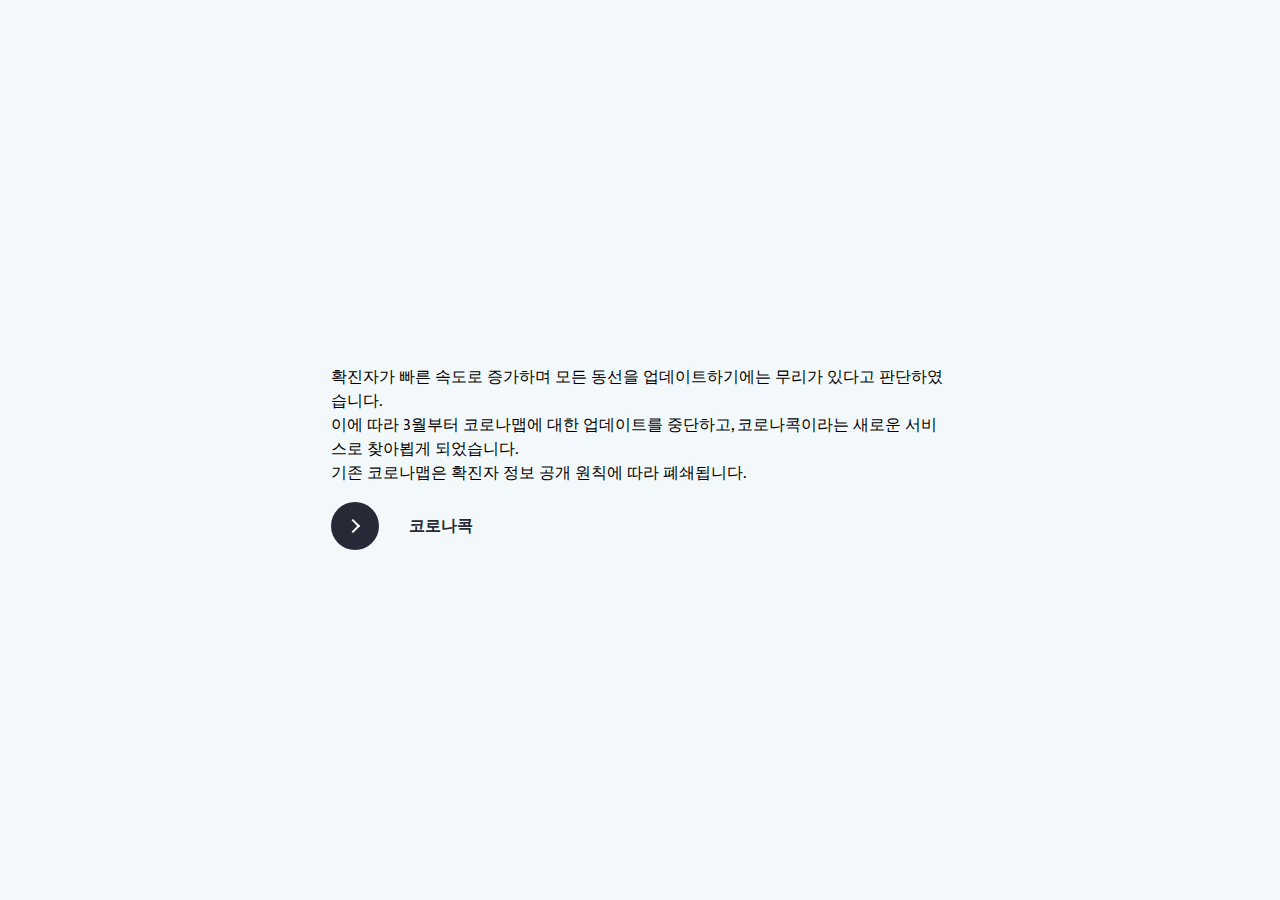
<file: index.html>
<!DOCTYPE html>

<head>
  <title>코로나맵 - 코로나19 확진자 이동경로</title>
<meta name="naver-site-verification" content="8f27f18ca940f5911cb370fe9e8bf51cb94b961d"/>
<link rel="canonical" href="http://coronamap.coo.kr" />
<meta name="description" content="코로나19 국내 확진자의 이동경로 및 확산 정보를 제공합니다">
<meta property="og:type" content="website">
<meta property="og:title" content="코로나맵">
<meta property="og:url" content="http://coronamap.coo.kr">
<meta name="twitter:card" content="summary">
<meta name="twitter:title" content="코로나19 국내 확산 지도">
<meta name="twitter:description" content="코로나19 국내 확진자의 이동경로 및 확산 정보를 제공합니다">
<meta name="twitter:domain" content="코로나19 국내 확산 지도">
<meta name="viewport" content="width=device-width, initial-scale=1">
   <!-- Global site tag (gtag.js) - Google Analytics -->
   <script async src="https://www.googletagmanager.com/gtag/js?id=UA-156991281-1"></script>
   <script>
     window.dataLayer = window.dataLayer || [];
     function gtag(){dataLayer.push(arguments);}
     gtag('js', new Date());

     gtag('config', 'UA-156991281-1');
  </script>
</head>
     <body>
<div id="container">
  <p>확진자가 빠른 속도로 증가하며 모든 동선을 업데이트하기에는 무리가 있다고 판단하였습니다.<br>이에 따라 3월부터 코로나맵에 대한 업데이트를 중단하고, 코로나콕이라는 새로운 서비스로 찾아뵙게 되었습니다.<br>기존 코로나맵은 확진자 정보 공개 원칙에 따라 폐쇄됩니다.<br></p>
    <a href="http://corona.coc.kr/" target="_blank"><button class="learn-more">
    <span class="circle" aria-hidden="true">
      <span class="icon arrow"></span>
    </span>
    <span class="button-text">코로나콕</span>
      </button></a>
  <br>
</div>
     </body>
     </html>
    
    
    <style>
     @import url('https://fonts.googleapis.com/css?family=Mukta:700');
 * {
	 box-sizing: border-box;
}
 *::before, *::after {
	 box-sizing: border-box;
}
 body {
	 font-family: 'Mukta', sans-serif;
	 font-size: 1rem;
	 line-height: 1.5;
	 display: flex;
	 align-items: center;
	 justify-content: center;
	 margin: 0;
	 min-height: 100vh;
	 background: #f3f8fa;
}
 button {
	 position: relative;
	 display: inline-block;
	 cursor: pointer;
	 outline: none;
	 border: 0;
	 vertical-align: middle;
	 text-decoration: none;
	 background: transparent;
	 padding: 0;
	 font-size: inherit;
	 font-family: inherit;
}
 button.learn-more {
	 width: 12rem;
	 height: auto;
}
 button.learn-more .circle {
	 transition: all 0.45s cubic-bezier(0.65, 0, 0.076, 1);
	 position: relative;
	 display: block;
	 margin: 0;
	 width: 3rem;
	 height: 3rem;
	 background: #282936;
	 border-radius: 1.625rem;
}
 button.learn-more .circle .icon {
	 transition: all 0.45s cubic-bezier(0.65, 0, 0.076, 1);
	 position: absolute;
	 top: 0;
	 bottom: 0;
	 margin: auto;
	 background: #fff;
}
 button.learn-more .circle .icon.arrow {
	 transition: all 0.45s cubic-bezier(0.65, 0, 0.076, 1);
	 left: 0.625rem;
	 width: 1.125rem;
	 height: 0.125rem;
	 background: none;
}
 button.learn-more .circle .icon.arrow::before {
	 position: absolute;
	 content: '';
	 top: -0.25rem;
	 right: 0.0625rem;
	 width: 0.625rem;
	 height: 0.625rem;
	 border-top: 0.125rem solid #fff;
	 border-right: 0.125rem solid #fff;
	 transform: rotate(45deg);
}
 button.learn-more .button-text {
	 transition: all 0.45s cubic-bezier(0.65, 0, 0.076, 1);
	 position: absolute;
	 top: 0;
	 left: 0;
	 right: 0;
	 bottom: 0;
	 padding: 0.75rem 0;
	 margin: 0 0 0 1.85rem;
	 color: #282936;
	 font-weight: 700;
	 line-height: 1.6;
	 text-align: center;
	 text-transform: uppercase;
}
 button:hover .circle {
	 width: 100%;
}
 button:hover .circle .icon.arrow {
	 background: #fff;
	 transform: translate(1rem, 0);
}
 button:hover .button-text {
	 color: #fff;
}
 @supports (display: grid) {
	 body {
     margin-left:20px;
     margin-right:20px;
		 display: grid;
		 grid-template-columns: repeat(4, 1fr);
		 grid-gap: 0.125rem;
		 grid-template-areas: ". main main ." ". main main .";
	}
	 #container {
		 grid-area: main;
		 align-self: center;
		 justify-self: center;
	}
}
 
     </style>
</file>
